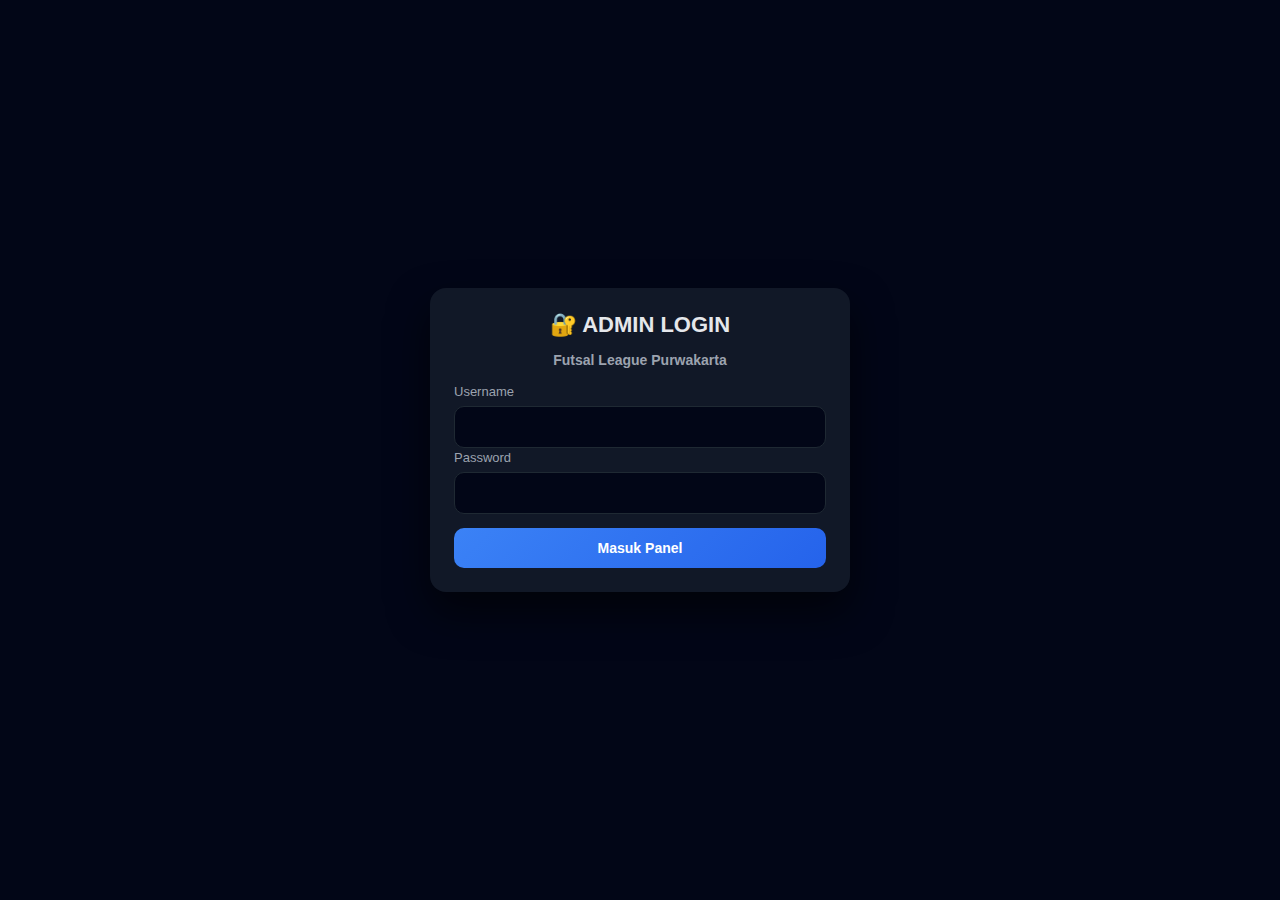
<file: admin.html>
<!DOCTYPE html>
<html lang="id">
<head>
<meta charset="UTF-8">
<title>Admin Panel | Futsal League Purwakarta</title>
<script src="data.js"></script>

<style>
:root{
    --bg:#0f172a;
    --card:#111827;
    --accent:#3b82f6;
    --text:#e5e7eb;
    --muted:#9ca3af;
}
*{box-sizing:border-box}
body{
    margin:0;
    font-family:'Segoe UI',Arial,sans-serif;
    background:#020617;
    color:var(--text);
    min-height:100vh;
    display:flex;
    justify-content:center;
    align-items:center;
}
.container{width:100%;max-width:420px}
.card{
    background:var(--card);
    border-radius:16px;
    padding:24px;
    box-shadow:0 20px 40px rgba(0,0,0,.6);
    margin-bottom:20px;
}
h1,h2{text-align:center;margin:0 0 14px}
h1{font-size:22px}
h2{font-size:14px;color:var(--muted)}
label{font-size:13px;color:var(--muted)}
input,select,button{
    width:100%;
    padding:12px;
    margin-top:6px;
    border-radius:10px;
    border:none;
    font-size:14px;
}
input,select{
    background:#020617;
    color:var(--text);
    border:1px solid #1f2933;
}
button{
    margin-top:14px;
    background:linear-gradient(135deg,var(--accent),#2563eb);
    color:#fff;
    font-weight:600;
    cursor:pointer;
}
button.danger{background:#dc2626}
.hidden{display:none}
hr{border:1px solid #1f2933;margin:14px 0}
</style>
</head>

<body>

<div class="container">

<!-- LOGIN -->
<div id="login" class="card">
    <h1>🔐 ADMIN LOGIN</h1>
    <h2>Futsal League Purwakarta</h2>

    <label>Username</label>
    <input id="user">

    <label>Password</label>
    <input id="pass" type="password">

    <button onclick="login()">Masuk Panel</button>
</div>

<!-- PANEL -->
<div id="panel" class="hidden">

    <div class="card">
        <h1>⚙️ PANEL PANITIA</h1>

        <label>Pilih Grup</label>
        <select id="group" onchange="refresh()">
            <option value="U15A">Grup A - U15</option>
            <option value="U18A">Grup A - U18</option>
            <option value="U18B">Grup B - U18</option>
        </select>
    </div>

    <div class="card">
        <h1>➕ / 🗑️ Kelola Tim</h1>

        <input id="teamName" placeholder="Nama Tim Baru">
        <button onclick="addTeam()">Tambah Tim</button>

        <hr>

        <label>Hapus Tim</label>
        <select id="deleteTeamSelect"></select>
        <button class="danger" onclick="removeTeam()">Hapus Tim</button>
    </div>

    <div class="card">
        <h1>⚽ Input Skor</h1>

        <label>Tim A</label>
        <select id="A"></select>
        <input id="gA" type="number" placeholder="Gol Tim A">

        <label>Tim B</label>
        <select id="B"></select>
        <input id="gB" type="number" placeholder="Gol Tim B">

        <button onclick="addMatch()">Simpan Hasil</button>
    </div>

</div>

</div>

<script>
const USER="admin";
const PASS="12345";

/* LOGIN */
function login(){
    if(user.value===USER && pass.value===PASS){
        document.getElementById("login").style.display="none";
        document.getElementById("panel").classList.remove("hidden");
        refresh();
    }else{
        alert("Username / Password salah");
    }
}

/* REFRESH DROPDOWN */
function refresh(){
    const g=document.getElementById("group").value;
    const A=document.getElementById("A");
    const B=document.getElementById("B");
    const del=document.getElementById("deleteTeamSelect");

    A.innerHTML=B.innerHTML=del.innerHTML="";

    Object.keys(groups[g].teams).forEach(team=>{
        A.innerHTML+=`<option value="${team}">${team}</option>`;
        B.innerHTML+=`<option value="${team}">${team}</option>`;
        del.innerHTML+=`<option value="${team}">${team}</option>`;
    });
}

/* TAMBAH TIM */
function addTeam(){
    const g=group.value;
    const team=teamName.value.trim();
    if(!team) return alert("Nama tim kosong!");
    if(groups[g].teams[team]) return alert("Tim sudah ada!");

    groups[g].teams[team]={mp:0,w:0,d:0,l:0,gf:0,ga:0,pts:0};
    saveData(groups);
    teamName.value="";
    refresh();
}

/* HAPUS TIM */
function removeTeam(){
    const g=group.value;
    const team=deleteTeamSelect.value;
    if(!team) return;

    if(confirm(`Yakin hapus tim "${team}"?`)){
        delete groups[g].teams[team];
        delete groups[g].scorers[team];
        saveData(groups);
        refresh();
    }
}

/* INPUT SKOR */
function addMatch(){
    const g=group.value;
    const Ateam=A.value;
    const Bteam=B.value;
    const ga=+gA.value;
    const gb=+gB.value;
    if(Ateam===Bteam) return alert("Tim sama!");

    const tA=groups[g].teams[Ateam];
    const tB=groups[g].teams[Bteam];

    tA.mp++; tB.mp++;
    tA.gf+=ga; tA.ga+=gb;
    tB.gf+=gb; tB.ga+=ga;

    if(ga>gb){tA.w++;tA.pts+=3;tB.l++;}
    else if(ga<gb){tB.w++;tB.pts+=3;tA.l++;}
    else{tA.d++;tB.d++;tA.pts++;tB.pts++;}

    groups[g].scorers[Ateam]=(groups[g].scorers[Ateam]||0)+ga;
    groups[g].scorers[Bteam]=(groups[g].scorers[Bteam]||0)+gb;

    saveData(groups);
    gA.value=gB.value="";
}
</script>

</body>
</html>
</file>
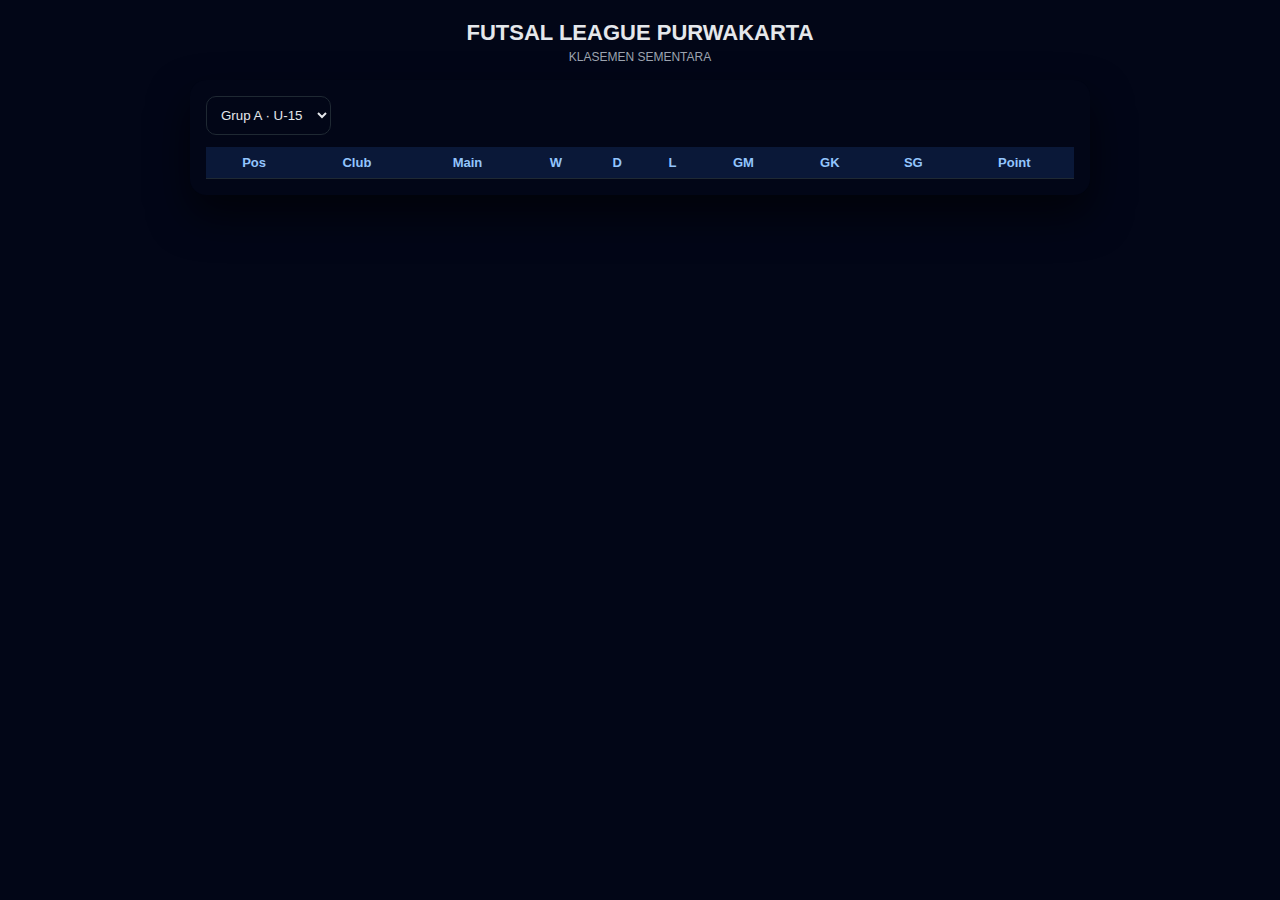
<file: publik.html>
<!DOCTYPE html>
<html lang="id">
<head>
<meta charset="UTF-8">
<title>Klasemen | Futsal League Purwakarta</title>
<script src="data.js"></script>

<style>
:root{
    --bg:#020617;
    --card:#020617;
    --accent:#3b82f6;
    --text:#e5e7eb;
    --muted:#9ca3af;
    --line:#1f2933;
}
*{box-sizing:border-box}
body{
    margin:0;
    font-family:'Segoe UI', Arial, sans-serif;
    background:#020617;
    color:var(--text);
    min-height:100vh;
    display:flex;
    justify-content:center;
    padding:20px;
}
.container{
    width:100%;
    max-width:900px;
}
.header{
    text-align:center;
    margin-bottom:16px;
}
.header h1{
    margin:0;
    font-size:22px;
}
.header p{
    margin:4px 0 0;
    color:var(--muted);
    font-size:12px;
}
.card{
    background:#020617;
    border-radius:16px;
    padding:16px;
    box-shadow:0 20px 40px rgba(0,0,0,.6);
}
select{
    padding:10px;
    border-radius:10px;
    background:#020617;
    color:var(--text);
    border:1px solid var(--line);
    margin-bottom:12px;
}
table{
    width:100%;
    border-collapse:collapse;
    font-size:13px;
}
th{
    background:rgba(59,130,246,.15);
    color:#93c5fd;
    padding:8px 6px;
    border-bottom:1px solid var(--line);
    white-space:nowrap;
}
td{
    padding:8px 6px;
    border-bottom:1px solid var(--line);
    text-align:center;
}
td.club{
    text-align:left;
}
td.pos{
    font-weight:700;
    color:#60a5fa;
}
td.point{
    font-weight:700;
    color:#facc15;
}
</style>
</head>
<body>

<div class="container">

<div class="header">
    <h1>FUTSAL LEAGUE PURWAKARTA</h1>
    <p>KLASEMEN SEMENTARA</p>
</div>

<div class="card">

<select id="group" onchange="renderTable()">
    <option value="U15A">Grup A · U-15</option>
    <option value="U18A">Grup A · U-18</option>
    <option value="U18B">Grup B · U-18</option>
</select>

<table>
<thead>
<tr>
    <th>Pos</th>
    <th>Club</th>
    <th>Main</th>
    <th>W</th>
    <th>D</th>
    <th>L</th>
    <th>GM</th>
    <th>GK</th>
    <th>SG</th>
    <th>Point</th>
</tr>
</thead>
<tbody id="standings"></tbody>
</table>

</div>

</div>

<script>
function renderTable(){
    const g = group.value;

    const data = Object.entries(groups[g].teams).sort((a,b)=>
        b[1].pts - a[1].pts ||
        (b[1].gf - b[1].ga) - (a[1].gf - a[1].ga) ||
        b[1].gf - a[1].gf
    );

    standings.innerHTML = "";

    data.forEach((item, i) => {
        const d = item[1];
        standings.innerHTML += `
        <tr>
            <td class="pos">${i+1}</td>
            <td class="club">${item[0]}</td>
            <td>${d.mp}</td>
            <td>${d.w}</td>
            <td>${d.d}</td>
            <td>${d.l}</td>
            <td>${d.gf}</td>
            <td>${d.ga}</td>
            <td>${d.gf - d.ga}</td>
            <td class="point">${d.pts}</td>
        </tr>`;
    });
}
renderTable();
</script>

</body>
</html>
</file>
